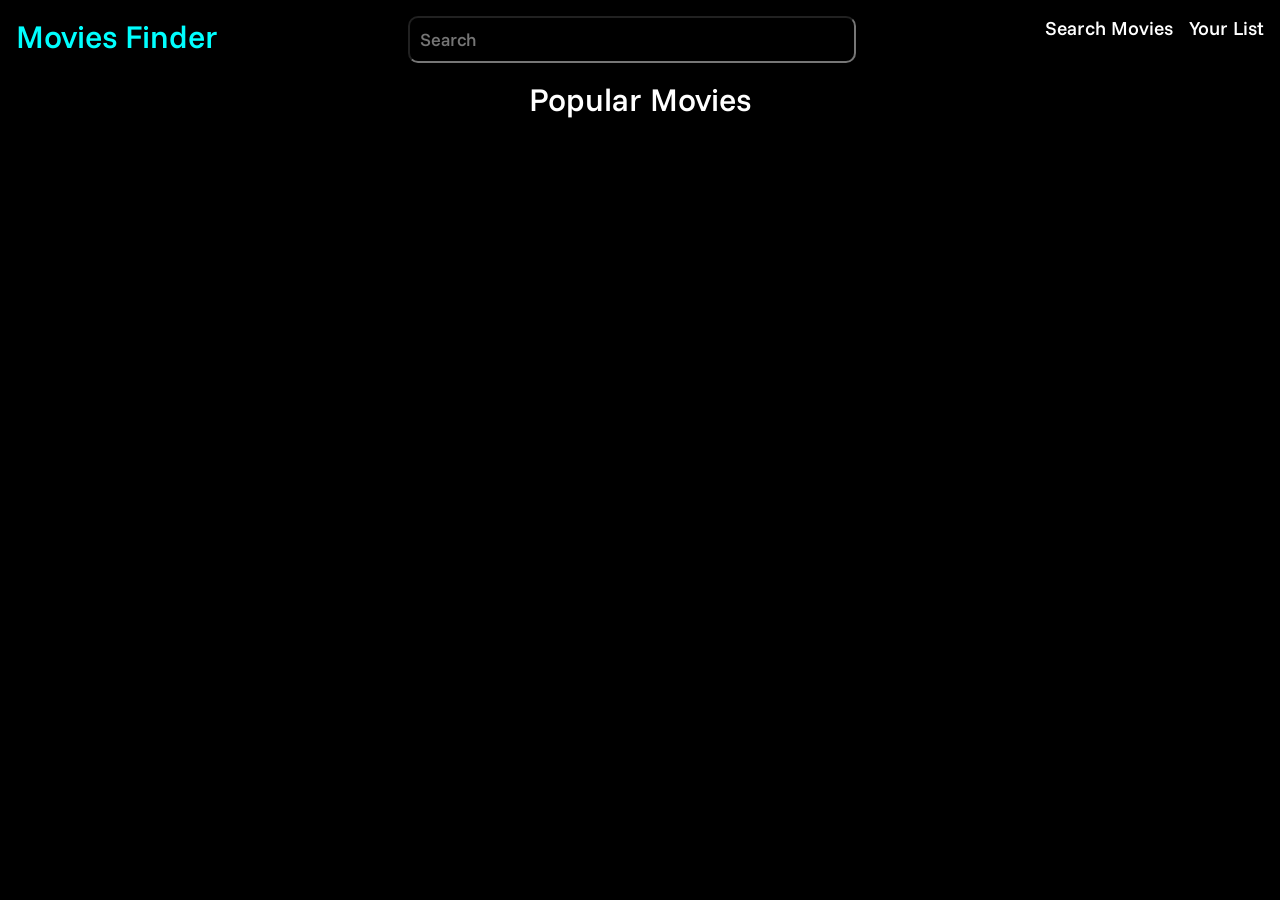
<file: final-project/index.html>
<!DOCTYPE html>
<html lang="en">
<head>
    <meta charset="UTF-8">
    <meta name="viewport" content="width=device-width, initial-scale=1.0">
    <title>Movies Finder | Home</title>
    <meta name="author" content="Daniel Yim">
    <meta name="description" content="Home page for the WDD 330 final project, Movies Finder, by Daniel Yim">
    <link rel="stylesheet" href="styles/style.css">
    <link rel="preconnect" href="https://fonts.googleapis.com">
    <link rel="preconnect" href="https://fonts.gstatic.com" crossorigin>
    <link href="https://fonts.googleapis.com/css2?family=Funnel+Sans:ital,wght@0,300..800;1,300..800&family=Playwrite+NZ+Basic:wght@100..400&family=Roboto:ital,wght@0,100..900;1,100..900&display=swap" rel="stylesheet">
    <link rel="icon" href="[data-uri]">
</head>
<body>
    <header>
        <h1>Movies Finder</h1>
        <input type="text" id="search-bar" class="search-bar" placeholder="Search">
        <nav>
            <ul>
                <li><a href="index.html">Search Movies</a></li>
                <li><a href="list.html">Your List</a></li>
            </ul>
        </nav>
    </header>
    <main>
        <p id="prompt" class="prompt"></p>
        <div id="display" class="display"></div>
        <dialog class="movie-detail">
            <button id="add" class="add">&plus;</button>
            <button id="remove" class="remove" style="display:none;">&minus;</button>
            <button id="close-detail" class="close-detail">&times;</button>
            <div id="message" class="message"></div>
            <div id="detail-content"></div>
        </dialog>
    </main>
    <script type="module" src="scripts/search.js"></script>
    <script type="module" src="scripts/main.js"></script>
</body>
</html>
</file>
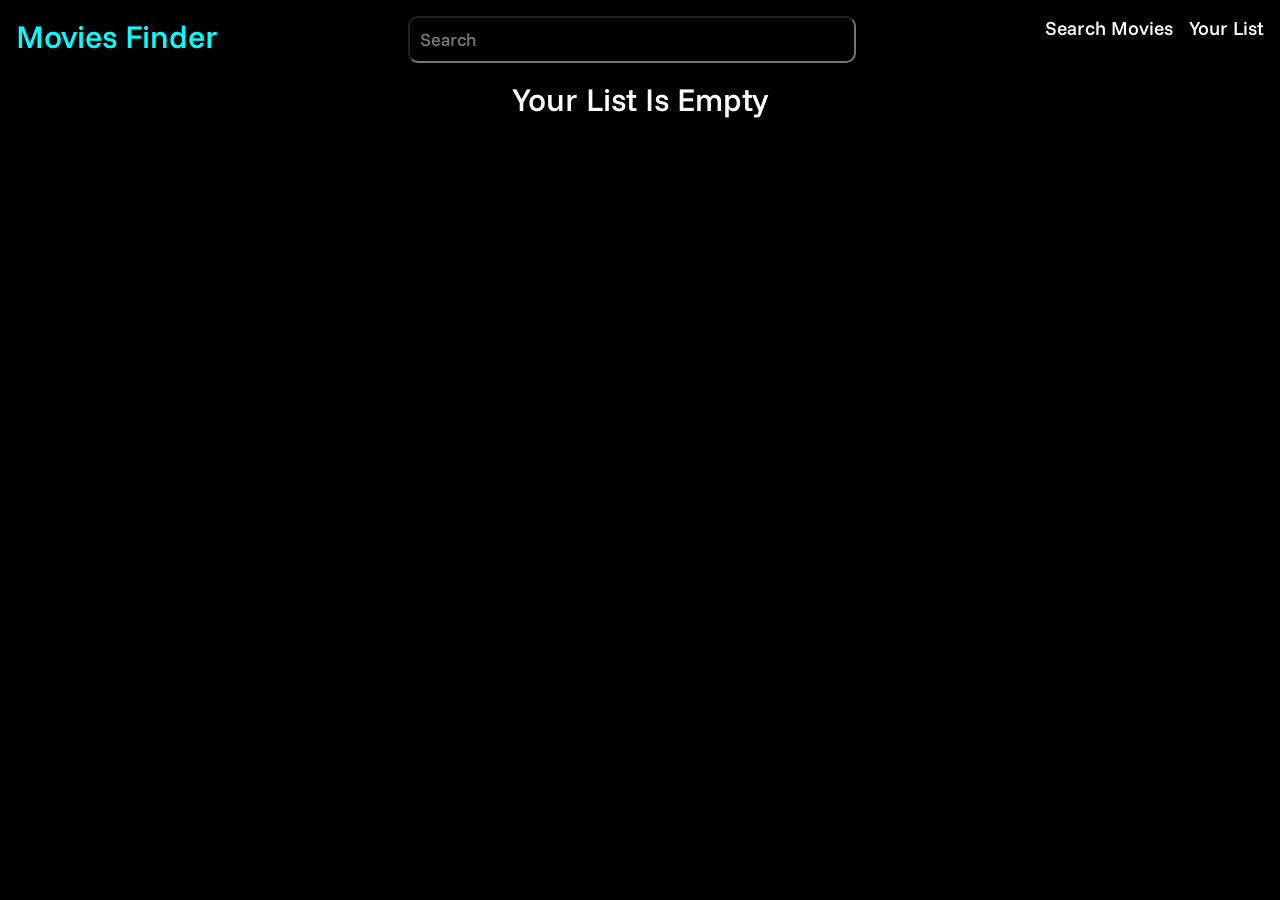
<file: final-project/list.html>
<!DOCTYPE html>
<html lang="en">
<head>
    <meta charset="UTF-8">
    <meta name="viewport" content="width=device-width, initial-scale=1.0">
    <title>Movies Finder | List</title>
    <meta name="author" content="Daniel Yim">
    <meta name="description" content="List page for the WDD 330 final project, Movies Finder, by Daniel Yim">
    <link rel="stylesheet" href="styles/style.css">
    <link rel="preconnect" href="https://fonts.googleapis.com">
    <link rel="preconnect" href="https://fonts.gstatic.com" crossorigin>
    <link href="https://fonts.googleapis.com/css2?family=Funnel+Sans:ital,wght@0,300..800;1,300..800&family=Playwrite+NZ+Basic:wght@100..400&family=Roboto:ital,wght@0,100..900;1,100..900&display=swap" rel="stylesheet">
    <link rel="icon" href="[data-uri]">
</head>
<body id="list-page">
    <header>
        <h1>Movies Finder</h1>
        <input type="text" id="search-bar" class="search-bar" placeholder="Search">
        <nav>
            <ul>
                <li><a href="index.html">Search Movies</a></li>
                <li><a href="list.html">Your List</a></li>
            </ul>
        </nav>
    </header>
    <main>
        <p id="prompt" class="prompt"></p>
        <div id="display" class="display"></div>
        <dialog class="movie-detail">
            <button id="add" class="add">&plus;</button>
            <button id="remove" class="remove" style="display:none;">&minus;</button>
            <button id="close-detail" class="close-detail">&times;</button>
            <div id="message" class="message"></div>
            <div id="detail-content"></div>
        </dialog>
    </main>
    <script type="module" src="scripts/list.js"></script>
    <script type="module" src="scripts/main.js"></script>
</body>
</html>
</file>
<file: final-project/styles/style.css>
* {
    font-family: "Funnel Sans", sans-serif;
    font-optical-sizing: auto;
    font-weight: 500;
    font-style: normal;
    box-sizing: border-box;
    margin: 0;
    padding: 0;
    color: white;
    background-color: black;
}

header{
    display: flex;
    justify-content: space-between;
    ul{
        display: flex;
        list-style: none;
        margin-top: 1rem;
        li {
            margin-right: 1em;
            a {
                text-decoration: none;
                font-size: larger;
                &:hover {
                    color: aqua;
                }
            }
        }
    } 
}

h1 {
    margin: 1rem 0 0 1rem;
    color: aqua;
    &:hover{
        animation: pulse 2s infinite;
    }
}

@keyframes pulse {
  0% {
    text-shadow: 0 0 5px aqua;
  }
  50% {
    text-shadow: 0 0 20px aqua;
  }
  100% {
    text-shadow: 0 0 5px aqua;
  }
}

.search-bar {
    margin: 1rem;
    width: 35%;
    padding: 10px;
    font-size: large;
    border-radius: 10px;
}

.prompt {
    margin-bottom: 1rem;
    font-size: 2rem;
    text-align: center;
}

.display {
    display: grid;
	grid-gap: 0.5rem;
	grid-template-columns: repeat(auto-fit, minmax(320px, 1fr));
    text-align: center;
}

.movie-card {
    flex: 1 1 45%;
    margin: 0.25em;
    padding: 0.5em;
    border-radius: 10px;
    opacity: 0;
    transition: opacity 2s ease;
    h2 {
        margin-bottom: 0.25em;
    }
    a img {
        transition: transform 0.5s ease;
        &:hover {
            transform: scale(1.04);
        }
    }
    &.show {
        opacity: 1;
    }
}

.movie-detail {
    position: relative;
    margin: auto;
    max-width: 50rem;
    border-radius: 10px;
    border: 1px solid;
    h3, p {
        margin: 1em;
    }
}

.add, .remove, .close-detail {
    text-decoration: none;
    font-size: 2rem;
    background: none;
    border: none;
    cursor: pointer;
    position: absolute;
}

.add, .remove {
    right: 40px;
}

.close-detail {
    right: 10px;
}

.message {
    position: absolute;
    top: 1rem;
    right: 30%;
    border-radius: 10px;
    padding: 1rem;
    opacity: 0;
    pointer-events: none;
    transition: opacity 0.8s ease, transform 0.8s ease;
    &.show {
        opacity: 1;
    }
}
</file>
